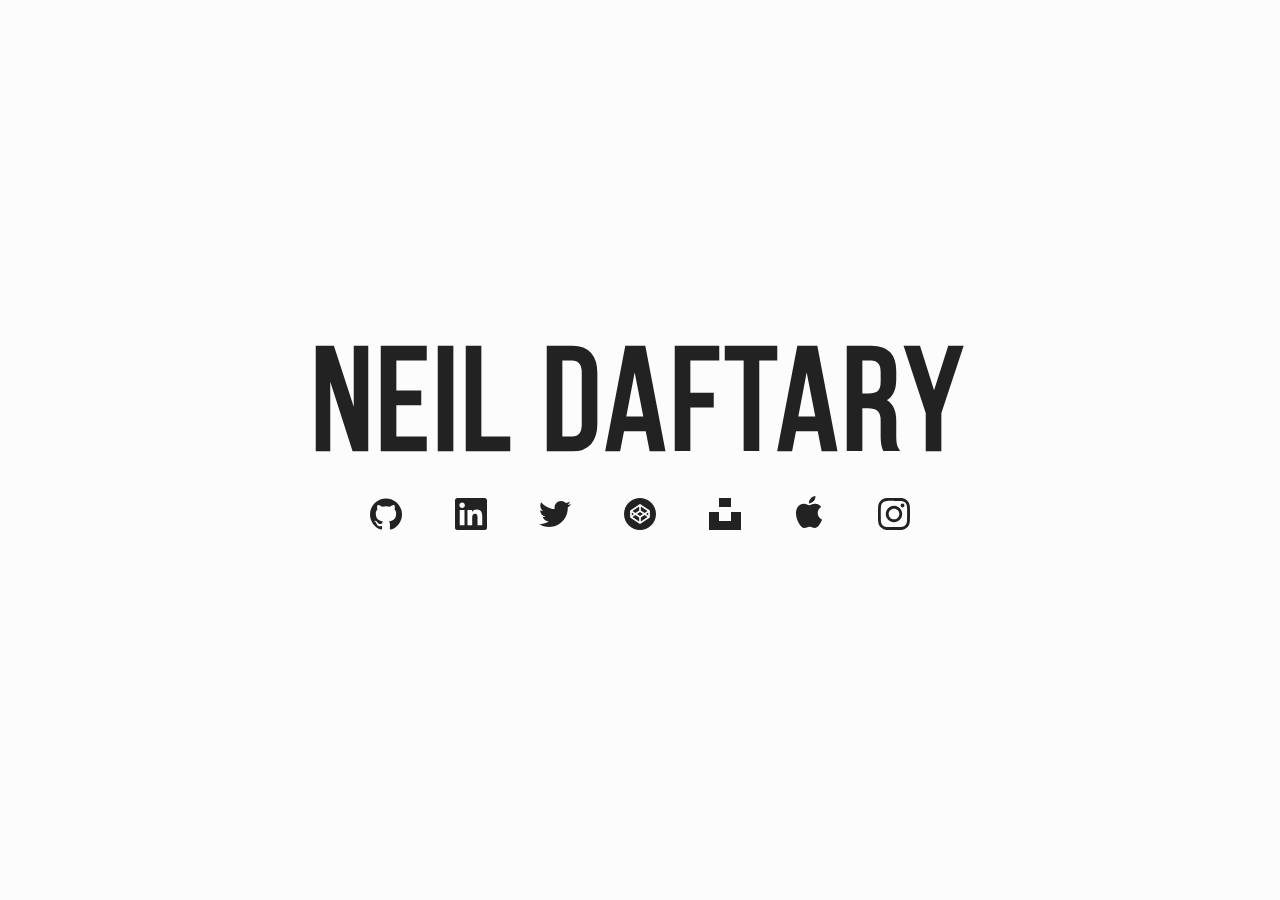
<file: index.html>
<!doctype html>
<html lang="en">
<head>
  <meta charset="utf-8">
  <title>Neil Daftary</title>
  <meta name="description" content="Neil Daftary | Software engineer residing (and presiding) in NYC.">
  <meta name="subject" content="Neil Daftary">
  <meta name="viewport" content="width=device-width, initial-scale=1">

  <!-- OpenGraph stuffs -->
  <meta property="og:type" content="website">
  <meta property="og:title" content="Neil Daftary">
  <meta property="og:description" content="Neil Daftary | Software engineer residing (and presiding) in NYC.">
  <meta property="og:image" content="https://neildaftary.com/images/melol.jpeg">
  <meta property="og:image:type" content="image/jpeg">
  <meta property="og:image:width" content="2106">
  <meta property="og:image:height" content="2104">
  <meta property="og:image:alt" content="A picture of ya boy, Neil Daftary">
  <meta property="og:locale" content="en_US">
  <meta property="article:author" content="Neil Daftary">
  <meta property="og:url" content="https://neildaftary.com/"/>

  <!-- Twitter stuffs -->
  <meta name="twitter:card" content="Neil Daftary">
  <meta name="twitter:creator" content="@neilzo">
  <meta name="twitter:url" content="https://neildaftary.com">
  <meta name="twitter:title" content="Neil Daftary">
  <meta name="twitter:description" content="Neil Daftary | Software engineer residing (and presiding) in NYC.">

  <!-- Preload custom font  -->
  <link rel="preload" href="/fonts/BebasNeueRegular.woff2" as="font" type="font/woff2" crossorigin="anonymous">

  <!-- Styles -->
  <style>
    @font-face {
      font-family: 'Bebas Neue';
      src: local('Bebas Neue'), url(/fonts/BebasNeueRegular.woff2);
      font-display: swap;
    }

    :root {
      --color-white: #fcfcfc;
      --primary-font-family: 'Bebas Neue', Helvetica, sans-serif;
      --color-black: #222;
    }

    * {
      box-sizing: border-box;
    }

    html {
      font-size: 16px;
      height: 100%;
      margin: 0;
      -webkit-font-smoothing: antialiased;
      -moz-osx-font-smoothing: grayscale;
    }

    body {
      margin: 0;
      height: 100%;
      background-color: var(--color-white);
      color: var(--color-black);
    }

    h1 {
      text-align: center;
      font-weight: bold;
      font-family: var(--primary-font-family);
      letter-spacing: 0.313rem;
      font-size: 6rem;
      margin: 0;
    }

    a,
    a:visited,
    a:active,
    a:focus {
      color: var(--color-black);
      text-decoration: none;
      transition: color 0.2s ease;
    }

    a:hover,
    i:hover {
      text-decoration: none;
      color: red;
    }

    ul {
      list-style: none;
      text-align: center;
      margin: 0;
      padding: 0;
    }

    li {
      display: flex;
      align-self: stretch;
      justify-content: center;
      align-content: center;
    }

    .cell-ig {
      grid-column-start: 2;
    }

    .cell-unsplash {
      grid-column-start: 2;
    }

    .wrap {
      height: 100%;
      display: flex;
      align-items: center;
      justify-content: center;
      padding: 0 1rem;
    }

    .main {
      margin-bottom: 1rem;
      max-width: 100vw;
    }

    .social {
      display: grid;
      grid-template-columns: repeat(3, 1fr);
      min-height: 3.625rem;
      margin: 0 2rem;
      max-width: 100%;
    }

    .link__icon {
      margin: 0.5rem;
      font-size: 1rem;
      display: flex;
      align-items: center;
      justify-content: center;
    }

    .icon-wrap {
      color: currentColor;
      pointer-events: none;
      width: 2rem;
      height: 2rem;
    }

    .icon {
      display: inline-block;
      width: 2rem;
      height: 2rem;
      stroke-width: 0;
      stroke: currentColor;
      fill: currentColor;
    }

    .link__icon-apple {
      position: relative;
      top: -2px;
    }

    @media (max-width: 479px) {
      .wrap {
        padding: 0 0.5rem;
      }

      h1 {
        letter-spacing: 0.188rem;
      }
    }

    @media (min-width: 480px) {
      .social {
        grid-template-columns: repeat(7, 1fr);
        grid-template-rows: none;
      }
      .cell-unsplash,
      .cell-ig {
        grid-column-start: auto;
      }
    }


    @media (min-width: 768px) {
      h1 {
        font-size: 9rem;
      }

      .link__icon {
        font-size: 1rem;
      }
    }

    @media (min-width: 1920px) {
      h1 {
        font-size: 12rem;
      }

      .link__icon {
        font-size: 1.25rem;
      }
    }

    @media (pointer: coarse) {
      .wrap {
        padding: 0;
      }

      .link__icon {
        padding: 0;
        height: 2.625rem;
        width: 2.625rem;
      }
    }

    /* DARK THEME SUPPORT, BOOYAH */
    @media (prefers-color-scheme: dark) {
      body {
        background-color: var(--color-black);
        color: var(--color-white);
      }

      a,
      a:visited,
      a:active,
      a:focus {
        color: var(--color-white);
      }
    }
  </style>

  <!-- Favicon  -->
  <link rel="icon" href="data:image/svg+xml,<svg xmlns=%22http://www.w3.org/2000/svg%22 viewBox=%220 0 100 100%22><text y=%22.9em%22 font-size=%2290%22>🍣</text></svg>">

  <!-- Linked Data for rich search results -->
  <script type="application/ld+json">
    {
      "@context": "https://schema.org",
      "@type": "Person",
      "url": "https://neildaftary.com",
      "name": "Neil Daftary",
      "image": "https://neildaftary.com/images/melol.jpeg",
      "jobTitle": "Senior Software Engineer",
      "Description": "Creative Technologist",
      "disambiguatingDescription": "Brainy creative based in New York",
      "worksFor": [
        {
          "@type": "Organization",
          "name": "Codecademy",
          "sameAs": [
            "https://www.codecademy.com"
          ]
        }
      ],
      "alumniOf": [
        {
          "@type": "CollegeOrUniversity",
          "name": "New York University",
          "sameAs": "https://www.nyu.edu/"
        }
      ],
      "sameAs": [
        "https://twitter.com/neilzo",
        "https://instagram.com/braveliltoasterr",
        "https://github.com/neilzo",
        "https://www.linkedin.com/in/neildaftary",
        "https://codepen.io/neilzo",
        "https://unsplash.com/@neilzo",
        "https://angel.co/neil-daftary",
        "https://neilzo.yelp.com",
        "https://stackoverflow.com/users/3956863/neil-daftary",
        "https://medium.com/@neilzo",
        "https://keybase.io/neilzo",
        "https://news.ycombinator.com/user?id=neilzo",
        "https://www.quora.com/profile/Neil-Daftary",
        "https://www.google.com/maps/contrib/103621734154703950582"
      ]
    }
  </script>
</head>

<body>
<div class="wrap">
  <svg aria-hidden="true" style="position: absolute; width: 0; height: 0; overflow: hidden;" version="1.1"
       xmlns="http://www.w3.org/2000/svg" xmlns:xlink="http://www.w3.org/1999/xlink">
    <defs>
      <symbol id="icon-codepen" viewBox="0 0 32 32">
        <title>Codepen</title>
        <path
          d="M24.192 17.423v-2.845l-2.125 1.423zM25.893 19.015c-0 0.039-0.003 0.078-0.009 0.115l0.001-0.004-0.007 0.037-0.015 0.071-0.013 0.041c-0.007 0.021-0.013 0.041-0.023 0.063l-0.019 0.040c-0.011 0.026-0.021 0.044-0.031 0.063l0.003-0.006-0.025 0.040c-0.032 0.050-0.067 0.094-0.107 0.133l-0 0-0.035 0.033c-0.014 0.013-0.030 0.026-0.046 0.039l-0.002 0.001-0.039 0.029-0.013 0.011-9.043 6.029c-0.133 0.090-0.296 0.143-0.472 0.143s-0.339-0.053-0.475-0.145l0.003 0.002-9.056-6.041c-0.032-0.023-0.061-0.045-0.087-0.070l0.001 0-0.035-0.033-0.043-0.045-0.028-0.037c-0.033-0.043-0.063-0.091-0.087-0.142l-0.002-0.005-0.019-0.041c-0.006-0.015-0.014-0.035-0.021-0.057l-0.002-0.006-0.013-0.040c-0.005-0.024-0.011-0.048-0.013-0.072l-0.008-0.037c-0.005-0.033-0.008-0.071-0.008-0.11v-6.028c0-0.037 0.003-0.073 0.008-0.111l0.007-0.036 0.015-0.072 0.013-0.040c0.034-0.112 0.089-0.209 0.161-0.29l-0.001 0.001 0.041-0.045 0.035-0.033c0.026-0.024 0.054-0.047 0.084-0.068l0.003-0.002 0.013-0.011 9.043-6.028c0.133-0.090 0.296-0.143 0.472-0.143s0.339 0.053 0.475 0.145l-0.003-0.002 9.143 6.108c0.013 0.011 0.023 0.021 0.035 0.033 0.040 0.039 0.075 0.083 0.105 0.13l0.002 0.003 0.025 0.040c0.008 0.014 0.017 0.033 0.026 0.052l0.002 0.005 0.019 0.040c0.009 0.021 0.016 0.043 0.023 0.063l0.013 0.041c0.005 0.024 0.011 0.048 0.013 0.072l0.008 0.036c0.005 0.033 0.008 0.071 0.008 0.11v0zM16 0c-8.836 0-16 7.163-16 16 0 8.836 7.164 16 16 16 8.837 0 16-7.163 16-16 0-8.836-7.163-16-16-16zM16 13.989l-3.007 2.011 3.007 2.013 3.007-2.013zM16.851 19.488v3.967l6.661-4.44-2.976-1.991zM8.488 19.013l6.661 4.44v-3.965l-3.685-2.465zM23.512 12.987l-6.661-4.44v3.965l3.685 2.467zM15.149 12.512v-3.965l-6.661 4.44 2.976 1.991zM7.808 14.577v2.845l2.125-1.423z"></path>
      </symbol>
      <symbol id="icon-github" viewBox="0 0 32 32">
        <title>Github</title>
        <path
          d="M16 0.396c-8.84 0-16 7.164-16 16 0 7.071 4.584 13.067 10.94 15.18 0.8 0.151 1.093-0.344 1.093-0.769 0-0.38-0.013-1.387-0.020-2.72-4.451 0.965-5.389-2.147-5.389-2.147-0.728-1.847-1.78-2.34-1.78-2.34-1.449-0.992 0.112-0.972 0.112-0.972 1.607 0.112 2.451 1.648 2.451 1.648 1.427 2.447 3.745 1.74 4.66 1.331 0.144-1.035 0.556-1.74 1.013-2.14-3.553-0.4-7.288-1.776-7.288-7.907 0-1.747 0.62-3.173 1.647-4.293-0.18-0.404-0.72-2.031 0.14-4.235 0 0 1.34-0.429 4.4 1.64 1.28-0.356 2.64-0.532 4-0.54 1.36 0.008 2.72 0.184 4 0.54 3.040-2.069 4.38-1.64 4.38-1.64 0.86 2.204 0.32 3.831 0.16 4.235 1.020 1.12 1.64 2.547 1.64 4.293 0 6.147-3.74 7.5-7.3 7.893 0.56 0.48 1.080 1.461 1.080 2.96 0 2.141-0.020 3.861-0.020 4.381 0 0.42 0.28 0.92 1.1 0.76 6.401-2.099 10.981-8.099 10.981-15.159 0-8.836-7.164-16-16-16z"></path>
      </symbol>
      <symbol id="icon-instagram" viewBox="0 0 32 32">
        <title>Instagram</title>
        <path
          d="M16 0c-4.347 0-4.889 0.020-6.596 0.096-1.704 0.080-2.864 0.348-3.884 0.744-1.052 0.408-1.945 0.956-2.835 1.845s-1.439 1.781-1.845 2.835c-0.396 1.020-0.665 2.18-0.744 3.884-0.080 1.707-0.096 2.249-0.096 6.596s0.020 4.889 0.096 6.596c0.080 1.703 0.348 2.864 0.744 3.884 0.408 1.051 0.956 1.945 1.845 2.835 0.889 0.888 1.781 1.439 2.835 1.845 1.021 0.395 2.181 0.665 3.884 0.744 1.707 0.080 2.249 0.096 6.596 0.096s4.889-0.020 6.596-0.096c1.703-0.080 2.864-0.349 3.884-0.744 1.051-0.408 1.945-0.957 2.835-1.845 0.888-0.889 1.439-1.78 1.845-2.835 0.395-1.020 0.665-2.181 0.744-3.884 0.080-1.707 0.096-2.249 0.096-6.596s-0.020-4.889-0.096-6.596c-0.080-1.703-0.349-2.865-0.744-3.884-0.408-1.052-0.957-1.945-1.845-2.835-0.889-0.889-1.78-1.439-2.835-1.845-1.020-0.396-2.181-0.665-3.884-0.744-1.707-0.080-2.249-0.096-6.596-0.096zM16 2.88c4.271 0 4.78 0.021 6.467 0.095 1.56 0.073 2.407 0.332 2.969 0.553 0.749 0.289 1.28 0.636 1.843 1.195 0.559 0.56 0.905 1.092 1.195 1.841 0.219 0.563 0.48 1.409 0.551 2.969 0.076 1.688 0.093 2.195 0.093 6.467s-0.020 4.78-0.099 6.467c-0.081 1.56-0.341 2.407-0.561 2.969-0.299 0.749-0.639 1.28-1.199 1.843-0.559 0.559-1.099 0.905-1.84 1.195-0.56 0.219-1.42 0.48-2.98 0.551-1.699 0.076-2.199 0.093-6.479 0.093-4.281 0-4.781-0.020-6.479-0.099-1.561-0.081-2.421-0.341-2.981-0.561-0.759-0.299-1.28-0.639-1.839-1.199-0.561-0.559-0.92-1.099-1.2-1.84-0.22-0.56-0.479-1.42-0.56-2.98-0.060-1.68-0.081-2.199-0.081-6.459 0-4.261 0.021-4.781 0.081-6.481 0.081-1.56 0.34-2.419 0.56-2.979 0.28-0.76 0.639-1.28 1.2-1.841 0.559-0.559 1.080-0.919 1.839-1.197 0.56-0.221 1.401-0.481 2.961-0.561 1.7-0.060 2.2-0.080 6.479-0.080l0.060 0.040zM16 7.784c-4.54 0-8.216 3.68-8.216 8.216 0 4.54 3.68 8.216 8.216 8.216 4.54 0 8.216-3.68 8.216-8.216 0-4.54-3.68-8.216-8.216-8.216zM16 21.333c-2.947 0-5.333-2.387-5.333-5.333s2.387-5.333 5.333-5.333 5.333 2.387 5.333 5.333-2.387 5.333-5.333 5.333zM26.461 7.46c0 1.060-0.861 1.92-1.92 1.92-1.060 0-1.92-0.861-1.92-1.92s0.861-1.919 1.92-1.919c1.057-0.001 1.92 0.86 1.92 1.919z"></path>
      </symbol>
      <symbol id="icon-linkedin" viewBox="0 0 32 32">
        <title>Linkedin</title>
        <path
          d="M27.263 27.269h-4.739v-7.425c0-1.771-0.036-4.049-2.469-4.049-2.471 0-2.848 1.927-2.848 3.919v7.556h-4.739v-15.269h4.552v2.081h0.061c0.636-1.2 2.183-2.467 4.493-2.467 4.801 0 5.689 3.16 5.689 7.273v8.381zM7.116 9.911c-1.525 0-2.751-1.235-2.751-2.753 0-1.517 1.227-2.751 2.751-2.751 1.52 0 2.752 1.233 2.752 2.751 0 1.519-1.233 2.753-2.752 2.753zM9.492 27.269h-4.752v-15.269h4.752v15.269zM29.633 0h-27.272c-1.305 0-2.361 1.032-2.361 2.305v27.389c0 1.275 1.056 2.305 2.361 2.305h27.268c1.304 0 2.371-1.031 2.371-2.305v-27.389c0-1.273-1.067-2.305-2.371-2.305h0.004z"></path>
      </symbol>
      <symbol id="icon-twitter" viewBox="0 0 32 32">
        <title>Twitter</title>
        <path
          d="M31.937 6.093c-1.096 0.496-2.368 0.86-3.701 1.027l-0.065 0.007c1.355-0.824 2.374-2.085 2.871-3.584l0.013-0.047c-1.268 0.74-2.673 1.279-4.169 1.579-1.2-1.281-2.903-2.079-4.791-2.079-3.623 0-6.56 2.937-6.56 6.56 0 0.53 0.063 1.046 0.182 1.54l-0.009-0.045c-5.453-0.257-10.284-2.877-13.52-6.835-0.558 0.933-0.888 2.058-0.888 3.261 0 0.014 0 0.028 0 0.042v-0.002c0 2.28 1.16 4.284 2.917 5.461-1.096-0.036-2.114-0.336-3.003-0.838l0.033 0.017v0.080c0 0.001 0 0.002 0 0.003 0 3.164 2.239 5.805 5.219 6.426l0.043 0.007c-0.517 0.144-1.111 0.227-1.724 0.227-0.433 0-0.857-0.041-1.267-0.12l0.042 0.007c0.868 2.628 3.278 4.501 6.132 4.556l0.007 0c-2.213 1.75-5.044 2.807-8.122 2.807-0.005 0-0.010 0-0.014 0h0.001c-0.52 0-1.039-0.031-1.56-0.089 2.846 1.847 6.326 2.945 10.062 2.945 0.005 0 0.010 0 0.015 0h-0.001c12.071 0 18.664-9.995 18.664-18.647 0-0.28 0-0.56-0.020-0.84 1.293-0.938 2.382-2.064 3.25-3.35l0.030-0.047z"></path>
      </symbol>
      <symbol id="icon-unsplash" viewBox="0 0 32 32">
        <title>Unsplash</title>
        <path d="M10 9v-9h12v9h-12zM22 14h10v18h-32v-18h10v9h12v-9z"></path>
      </symbol>
      <symbol id="icon-apple" viewBox="0 0 24 24">
        <title>Apple</title>
        <path d="M12.152 6.896c-.948 0-2.415-1.078-3.96-1.04-2.04.027-3.91 1.183-4.961 3.014-2.117 3.675-.546 9.103 1.519 12.09 1.013 1.454 2.208 3.09 3.792 3.039 1.52-.065 2.09-.987 3.935-.987 1.831 0 2.35.987 3.96.948 1.637-.026 2.676-1.48 3.676-2.948 1.156-1.688 1.636-3.325 1.662-3.415-.039-.013-3.182-1.221-3.22-4.857-.026-3.04 2.48-4.494 2.597-4.559-1.429-2.09-3.623-2.324-4.39-2.376-2-.156-3.675 1.09-4.61 1.09zM15.53 3.83c.843-1.012 1.4-2.427 1.245-3.83-1.207.052-2.662.805-3.532 1.818-.78.896-1.454 2.338-1.273 3.714 1.338.104 2.715-.688 3.559-1.701"/>
      </symbol>
    </defs>
  </svg>

  <section class="main">
    <div class="name">
      <h1>Neil Daftary</h1>
    </div>
    <ul class="social">
      <li>
        <a href="https://github.com/neilzo" data-event="GitHub" class="link__icon" target="_blank"
           rel="noopener" title="Github profile">
          <span class="icon-wrap" aria-hidden="true">
            <svg class="icon icon-github"><use xlink:href="#icon-github"></use></svg>
          </span>
        </a>
      </li>
      <li>
        <a href="https://linkedin.com/in/neildaftary" data-event="LinkedIn" class="link__icon" target="_blank"
           rel="noopener" title="LinkedIn">
          <span class="icon-wrap" aria-hidden="true">
            <svg class="icon icon-linkedin"><use xlink:href="#icon-linkedin"></use></svg>
          </span>
        </a>
      </li>
      <li>
        <a href="https://twitter.com/neilzo" data-event="Twitter" class="link__icon" target="_blank"
           rel="noopener" title="Twitter">
          <span class="icon-wrap" aria-hidden="true">
            <svg class="icon icon-twitter"><use xlink:href="#icon-twitter"></use></svg>
          </span>
        </a>
      </li>
      <li class="cell-codepen">
        <a href="https://codepen.io/neilzo" data-event="CodePen" class="link__icon" target="_blank"
           rel="noopener" title="Codepen profile">
          <span class="icon-wrap" aria-hidden="true">
            <svg class="icon icon-codepen"><use xlink:href="#icon-codepen"></use></svg>
          </span>
        </a>
      </li>
      <li class="cell-unsplash">
        <a href="https://unsplash.com/@neilzo" data-event="Unsplash" class="link__icon" target="_blank"
           rel="noopener" title="Unsplash photography portfolio">
          <span class="icon-wrap" aria-hidden="true">
            <svg class="icon icon-unsplash"><use xlink:href="#icon-unsplash"></use></svg>
          </span>
        </a>
      </li>
      <li class="cell-apple">
        <a href="https://apps.apple.com/us/app/id1499273647" data-event="iOS App" class="link__icon link__icon-apple" target="_blank"
           rel="noopener" title="My iOS sticker app">
          <span class="icon-wrap" aria-hidden="true">
            <svg class="icon icon-apple"><use xlink:href="#icon-apple"></use></svg>
          </span>
        </a>
      </li>
      <li class="cell-ig">
        <a href="https://instagram.com/braveliltoasterr" data-event="Instagram" class="link__icon" target="_blank"
           rel="noopener" title="Instagram">
          <span class="icon-wrap" aria-hidden="true">
            <svg class="icon icon-instagram"><use xlink:href="#icon-instagram"></use></svg>
          </span>
        </a>
      </li>
    </ul>
  </section>
</div>
</body>

</html>
</file>
